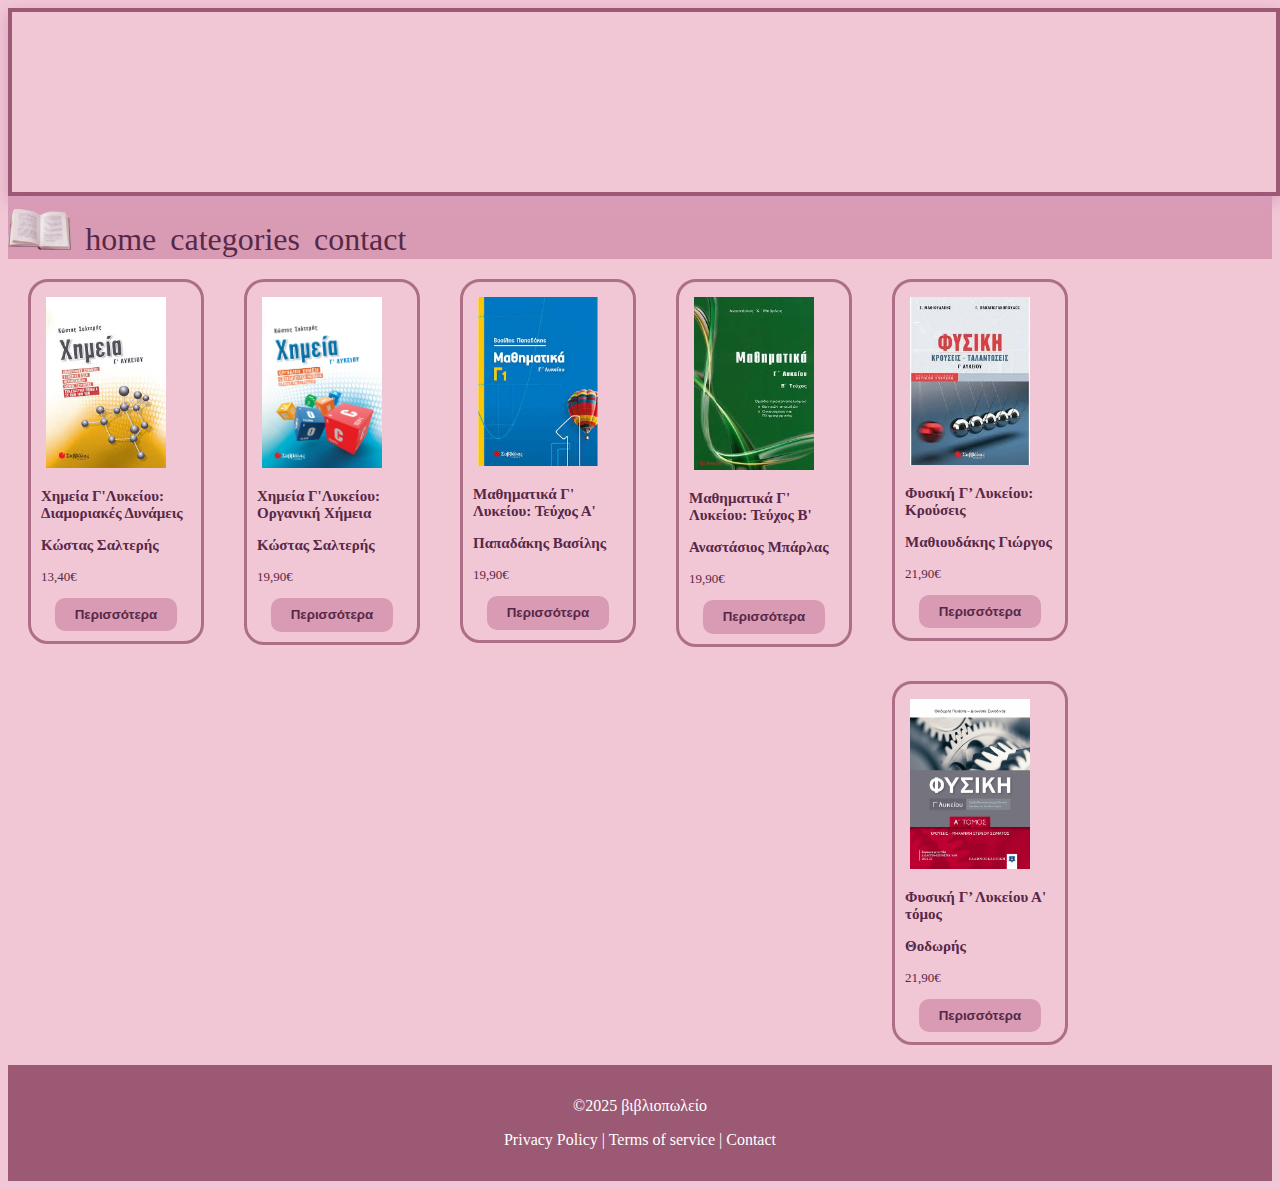
<file: index.html>
<!DOCTYPE html>
<html lang="en">

<head>
  <meta charset="UTF-8">
  <meta name="viewport" content="width=device-width, initial-scale=1.0">
  <title>βιβλιοπωλειο</title>
  <link rel="stylesheet" href="format.css">
  <link rel="icon" type="image/x-icon" href="images/logoimg.png">
</head>

<body style="background-color:#f1c7d5">

  <!-- SLIDESHOW HEADER-->
  <header>
    
    <div class="slides">
      <div class="slide slide-1">
        <img src="images/booksbackround6.jpg">
      </div>

      <div class="slide slide-2">
        <img src="images/booksbackround7.jpg">
      </div>

      <div class="slide slide-3">
        <img src="images/booksbackround9.jpg">
      </div>
      
    </div>

  </header>


  <!--NAVIGATION BAR -->
  <nav class="menu">
    <img class="logo" src="images/logoimg.png" alt="">
    <a href="index.html"><button class="navbarbutton">home</button></a>
    <div class="dropdown">
      <a class="dropbtn">categories</a>
      <div class="dropdown-content">
        <a href="math.html">βοηθήματα μαθηματικών </a>
        <a href="chemistry.html"> βοηθήματα χημείας</a>
        <a href="physics.html"> βοηθήματα φυσικής</a>
      </div>
    </div>
    <a href="contact.html"> <button class="navbarbutton">contact</button></a>

  </nav>




  <!--MENU CONTENT-->

  <div class="vivlia">
    <img class="bookimg" src="images/salterhsxhmeia1.jpg" alt="">
    <div class="description">
      <p class="desc">Χημεία Γ'Λυκείου: Διαμοριακές Δυνάμεις</p>
      <p class="desc">Κώστας Σαλτερής</p>
      <p class="price">13,40€ </p>
      <a href="details1.html"><button class="more">Περισσότερα</button></a>
    </div>
  </div>

  <div class="vivlia">
    <a href="details2.html"> <img class="bookimg" src="images/salterhsxhmeia2.jpg"></a>
    <div class="description">
      <p class="desc">Χημεία Γ'Λυκείου: Οργανική Χήμεια </p>
      <p class="desc">Κώστας Σαλτερής</p>
      <p class="price">19,90€ </p>
      <a href="details1.html"><button class="more">Περισσότερα</button></a>
    </div>
  </div>

  <div class="vivlia">
    <a href="details3.html"> <img class="bookimg" src="images/mathbiblio1.jpg"></a>
    <div class="description">
      <p class="desc"> Μαθηματικά Γ' Λυκείου: Τεύχος Α'</p>
      <p class="desc">Παπαδάκης Βασίλης</p>
      <p class="price">19,90€ </p>
      <a href="details1.html"><button class="more">Περισσότερα</button></a>
    </div>
  </div>

  <div class="vivlia2seira">
    <a href="details4.html"> <img class="bookimg" src="images/mathvivlio2.jpg"></a>
    <div class="description">
      <p class="desc"> Μαθηματικά Γ' Λυκείου: Τεύχος Β'</p>
      <p class="desc">Αναστάσιος Μπάρλας</p>
      <p class="price">19,90€ </p>
      <a href="details1.html"><button class="more">Περισσότερα</button></a>
    </div>
  </div>

  <div class="vivlia">
    <a href="details4.html"> <img class="bookimg" src="images/fusikhvivlio1.jpg"></a>
    <div class="description">
      <p class="desc">
        Φυσική Γ’ Λυκείου: Κρούσεις </p>
      <p class="desc">Μαθιουδάκης Γιώργος</p>
      <p class="price">21,90€ </p>
      <a href="details1.html"><button class="more">Περισσότερα</button></a>
    </div>
  </div>

  <div class="vivlia">
    <a href="details4.html"> <img class="bookimg" src="images/fusikhvivlio2.jpeg"> </a>
    <div class="description">
      <p class="desc"> Φυσική Γ’ Λυκείου Α' τόμος
      </p>
      <p class="desc">Θοδωρής </p>
      <p class="price">21,90€ </p>
      <a href="details1.html"><button class="more">Περισσότερα</button></a>
    </div>
  </div>

<!--COPYRIGHTS-->
  <footer>
    <p> ©2025 βιβλιοπωλείο</p>
    <p> Privacy Policy | Terms of service | Contact</p>
  </footer>

</body>

</html>
</file>
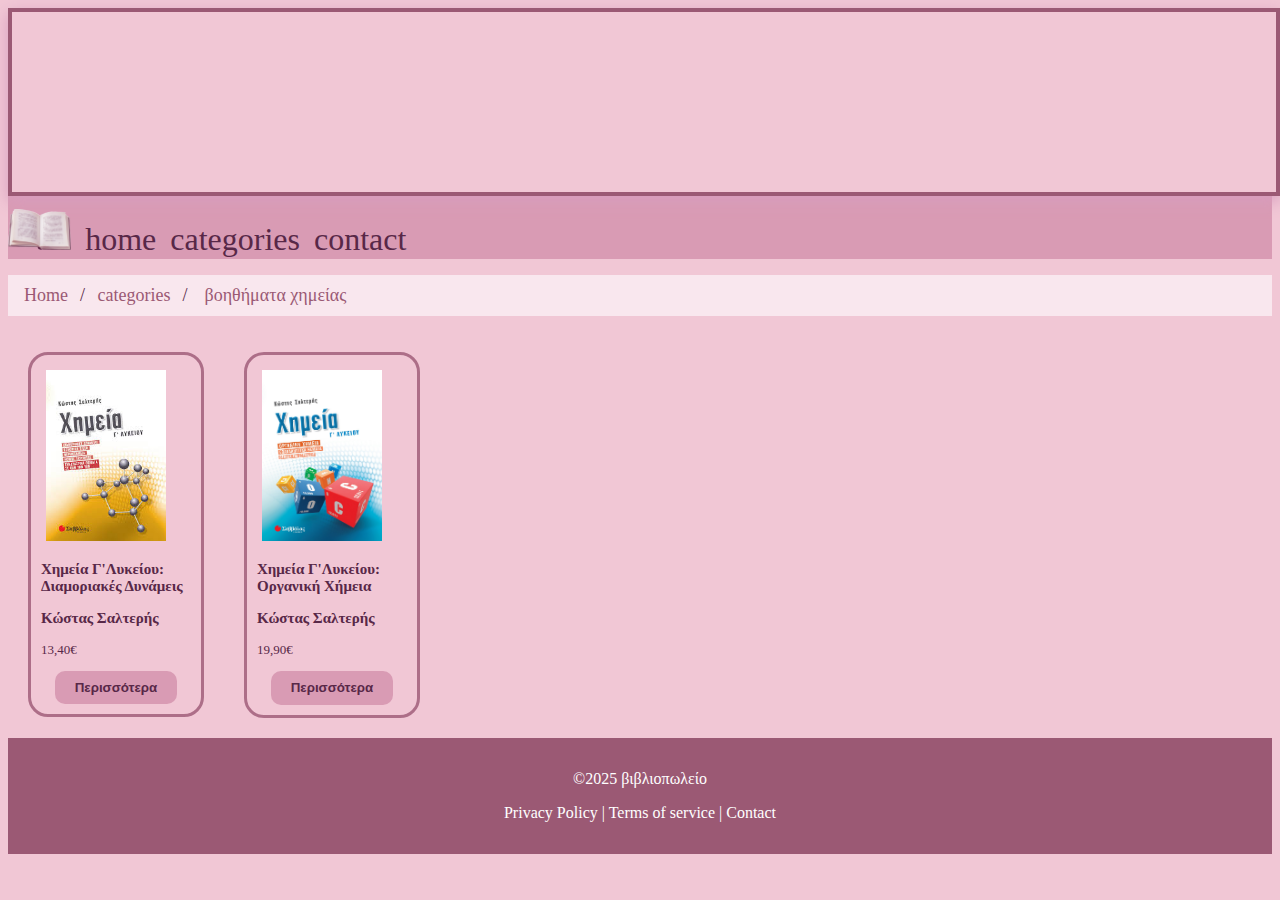
<file: chemistry.html>
<!DOCTYPE html>
<html lang="en">
<head>
    <meta charset="UTF-8">
    <meta name="viewport" content="width=device-width, initial-scale=1.0">
    <title>βοηθήματα χημείας</title>
    <link rel="stylesheet" href="format.css">
  <link rel="icon" type="image/x-icon" href="images/logoimg.png">
</head>
<body style="background-color: #f1c7d5;">

<!-- SLIDESHOW HEADER-->
<header>
    
    <div class="slides">
      <div class="slide slide-1">
        <img src="images/booksbackround6.jpg">
      </div>

      <div class="slide slide-2">
        <img src="images/booksbackround7.jpg">
      </div>

      <div class="slide slide-3">
        <img src="images/booksbackround9.jpg">
      </div>
      
    </div>

  </header>


  <!--NAVIGATION BAR -->
  <nav class="menu">
    <img class="logo" src="images/logoimg.png" alt="">
    <a href="index.html"><button class="navbarbutton">home</button></a>
    <div class="dropdown">
      <a class="dropbtn">categories</a>
      <div class="dropdown-content">
        <a href="math.html">βοηθήματα μαθηματικών </a>
        <a href="chemistry.html"> βοηθήματα χημείας</a>
        <a href="physics.html"> βοηθήματα φυσικής</a>
      </div>
    </div>
    <a href="contact.html"> <button class="navbarbutton">contact</button></a>

  </nav>

 <!--BREADCRUMB -->
 <ul class="breadcrumb">
    <li><a href="index.html">Home</a></li>
    <li><a href="#">categories</a></li>
    <li><a href="chemistry.html"> βοηθήματα χημείας</a></li>
</ul>



  <!--MENU CONTENT-->

  <div class="vivlia">
    <img class="bookimg" src="images/salterhsxhmeia1.jpg" alt="">
    <div class="description">
      <p class="desc">Χημεία Γ'Λυκείου: Διαμοριακές Δυνάμεις</p>
      <p class="desc">Κώστας Σαλτερής</p>
      <p class="price">13,40€ </p>
      <a href="details1.html"><button class="more">Περισσότερα</button></a>
    </div>
  </div>

  <div class="vivlia">
    <a href="details2.html"> <img class="bookimg" src="images/salterhsxhmeia2.jpg"></a>
    <div class="description">
      <p class="desc">Χημεία Γ'Λυκείου: Οργανική Χήμεια </p>
      <p class="desc">Κώστας Σαλτερής</p>
      <p class="price">19,90€ </p>
      <a href="details1.html"><button class="more">Περισσότερα</button></a>
    </div>
  </div>

   <!--COPYRIGHTS-->
  <footer>
    <p> ©2025 βιβλιοπωλείο</p>
    <p> Privacy Policy | Terms of service | Contact</p>
  </footer>


</body>
</html>
</file>
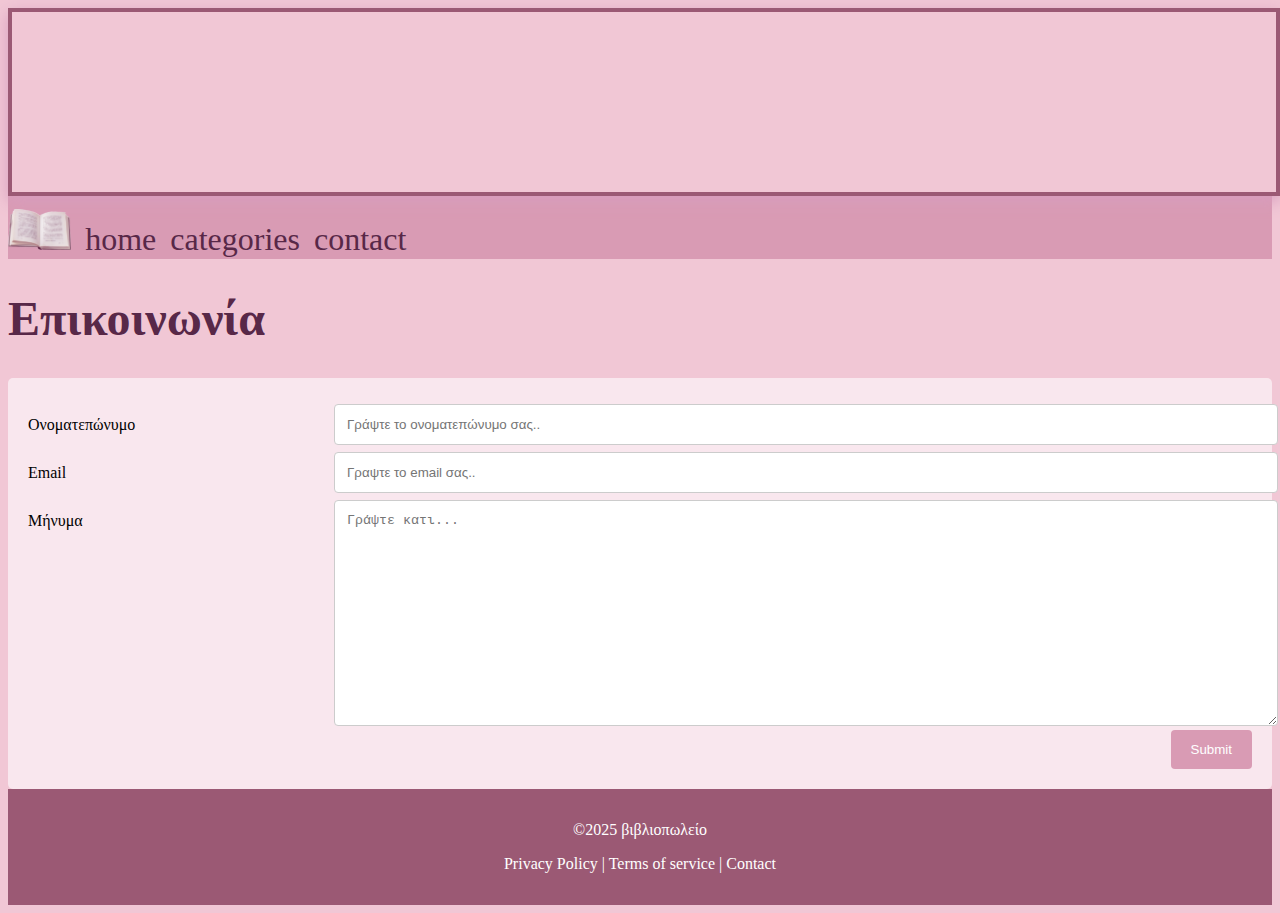
<file: contact.html>
<!DOCTYPE html>
<html lang="en">

<head>
  <meta charset="UTF-8">
  <meta name="viewport" content="width=device-width, initial-scale=1.0">
  <title>contact</title>
  <link rel="stylesheet" href="contact.css">
  <link rel="icon" type="image/x-icon" href="images/logoimg.png">
</head>

<body style="background-color: #f1c7d5;">

  <!-- SLIDESHOW HEADER-->
  <header>
    
    <div class="slides">
      <div class="slide slide-1">
        <img src="images/booksbackround6.jpg">
      </div>

      <div class="slide slide-2">
        <img src="images/booksbackround7.jpg">
      </div>

      <div class="slide slide-3">
        <img src="images/booksbackround9.jpg">
      </div>
      
    </div>

  </header>
<!--NAVIGATION BAR-->
  <nav class="menu">
    <img class="logo" src="images/logoimg.png" alt="">
    <a href="index.html"><button class="navbarbutton">home</button></a>
    <div class="dropdown">
      <a class="dropbtn">categories</a>
      <div class="dropdown-content">
        <a href="math.html">βοηθήματα μαθηματικών </a>
        <a href="chemistry.html"> βοηθήματα χημείας</a>
        <a href="physics.html"> βοηθήματα φυσικής</a>
      </div>
    </div>
    <a href="contact.html"> <button class="navbarbutton">contact</button></a>

  </nav>
<!-- PAGE CONTENT : ΦΟΡΜΑ ΣΥΜΠΛΗΡΩΣΗΣ-->
  <h1> Επικοινωνία </h1>
  <div class="container">
    <form action="/action_page.php">
      <div class="row">
        <div class="col-25">
          <label for="name">Ονοματεπώνυμο</label>
        </div>
        <div class="col-75">
          <input type="text" id="name" name="firstname" placeholder="Γράψτε το ονοματεπώνυμο σας..">
        </div>
      </div>
      <div class="row">
        <div class="col-25">
          <label for="lname">Email</label>
        </div>
        <div class="col-75">
          <input type="text" id="lname" name="lastname" placeholder="Γραψτε το email σας..">
        </div>
      </div>


      <div class="row">
        <div class="col-25">
          <label for="subject">Μήνυμα</label>
        </div>
        <div class="col-75">
          <textarea id="subject" name="subject" placeholder="Γράψτε κατι..." style="height:200px"></textarea>
        </div>
      </div>
      <div class="row">
        <input type="submit" value="Submit">
      </div>
    </form>
  </div>

  <!-- COPYRIGHTS-->
  <footer>
    <p> ©2025 βιβλιοπωλείο</p>
    <p> Privacy Policy | Terms of service | Contact</p>
  </footer>
</body>

</html>
</file>
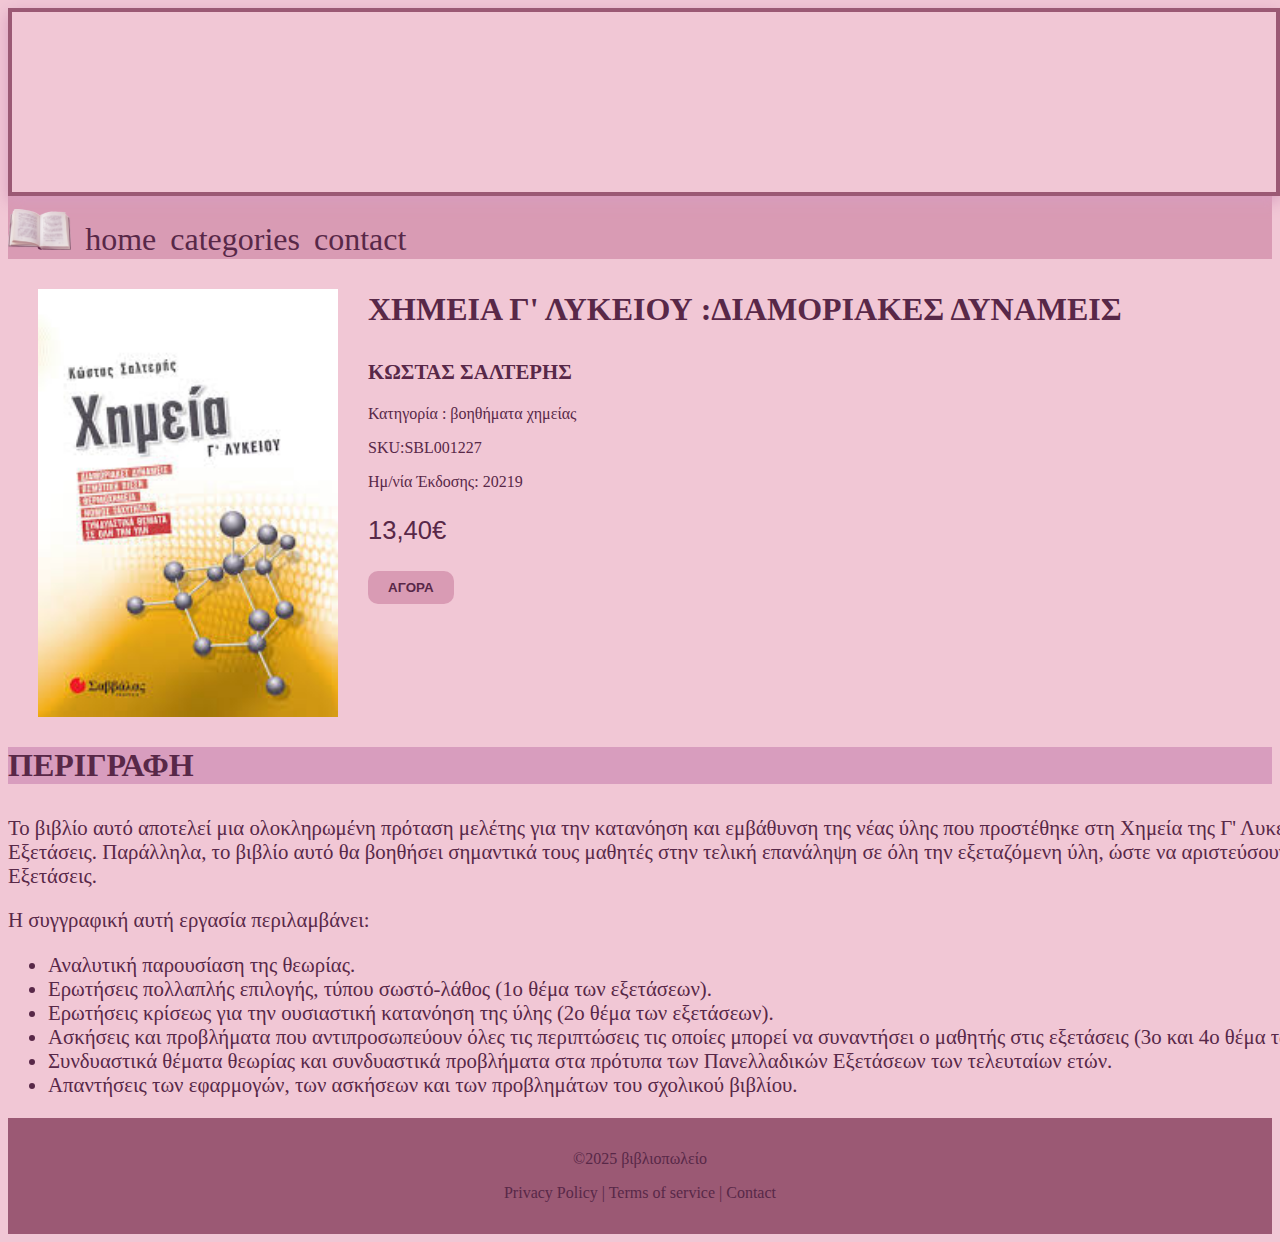
<file: details1.html>
<!DOCTYPE html>
<html lang="en">

<head>
    <meta charset="UTF-8">
    <meta name="viewport" content="width=device-width, initial-scale=1.0">
    <title>DETAILS</title>
    <link rel="stylesheet" href="detailpage.css">
    <link rel="icon" type="image/x-icon" href="images/logoimg.png">
</head>

<body style="background-color: #f1c7d5;">

    <!--SLIDESHOW HEADER-->
    <header>
    
        <div class="slides">
          <div class="slide slide-1">
            <img src="images/booksbackround6.jpg">
          </div>
    
          <div class="slide slide-2">
            <img src="images/booksbackround7.jpg">
          </div>
    
          <div class="slide slide-3">
            <img src="images/booksbackround9.jpg">
          </div>
          
        </div>
    
      </header>

    <!--NAVIGATION BAR-->
    <nav class="menu">
        <img class="logo" src="images/logoimg.png" alt="">
        <a href="index.html"><button class="navbarbutton">home</button></a>
        <div class="dropdown">
            <a class="dropbtn">categories</a>
            <div class="dropdown-content">
                <a href="math.html">βοηθήματα μαθηματικών </a>
                <a href="chemistry.html"> βοηθήματα χημείας</a>
                <a href="physics.html"> βοηθήματα φυσικής</a>
            </div>
        </div>
        <a href="contact.html"> <button class="navbarbutton">contact</button></a>

    </nav>


    <!--PAGE CONTENT: DETAILS-->
    <img class="bookimgdetail" src="images/salterhsxhmeia1.jpg" alt="">
    <p class="title"> ΧΗΜΕΙΑ Γ' ΛΥΚΕΙΟΥ :ΔΙΑΜΟΡΙΑΚΕΣ ΔΥΝΑΜΕΙΣ</p>
    <p class="author"> ΚΩΣΤΑΣ ΣΑΛΤΕΡΗΣ</p>
    <p>Κατηγορία : βοηθήματα χημείας </p>
    <p>SKU:SBL001227</p>
    <p>Ημ/νία Έκδοσης: 20219</p>
    <p class="price"> 13,40€</p>
    <button class="agora">ΑΓΟΡΑ</button>
    <p class="title2">ΠΕΡΙΓΡΑΦΗ</p>
    <div class="periexomeno">
        <p>
            Το βιβλίο αυτό αποτελεί μια ολοκληρωμένη πρόταση μελέτης για την κατανόηση και εμβάθυνση της
            νέας ύλης που προστέθηκε στη Χημεία της Γ' Λυκείου για τις Πανελλαδικές Εξετάσεις. Παράλληλα, το βιβλίο αυτό
            θα
            βοηθήσει σημαντικά τους μαθητές στην τελική επανάληψη σε όλη την εξεταζόμενη ύλη, ώστε να αριστεύσουν στις
            Πανελλαδικές Εξετάσεις.
        <p> Η συγγραφική αυτή εργασία περιλαμβάνει:</p>
        <ul>
            <li>Αναλυτική παρουσίαση της θεωρίας.</li>
            <li>Ερωτήσεις πολλαπλής επιλογής, τύπου σωστό-λάθος (1ο θέμα των εξετάσεων).</li>
            <li> Ερωτήσεις κρίσεως για την ουσιαστική κατανόηση της ύλης (2ο θέμα των εξετάσεων).</li>
            <li>Ασκήσεις και προβλήματα που αντιπροσωπεύουν όλες τις περιπτώσεις τις οποίες μπορεί να συναντήσει ο
                μαθητής στις
                εξετάσεις (3ο και 4ο θέμα των εξετάσεων).</li>
            <li> Συνδυαστικά θέματα θεωρίας και συνδυαστικά προβλήματα στα πρότυπα των Πανελλαδικών Εξετάσεων των
                τελευταίων
                ετών.</li>
            <li> Απαντήσεις των εφαρμογών, των ασκήσεων και των προβλημάτων του σχολικού βιβλίου.</li>
        </ul>

        </p>
    </div>

    
<!-- COPYRIGHTS -->
    <footer>
        <p> ©2025 βιβλιοπωλείο</p>
        <p> Privacy Policy | Terms of service | Contact</p>
    </footer>
</body>

</html>
</file>
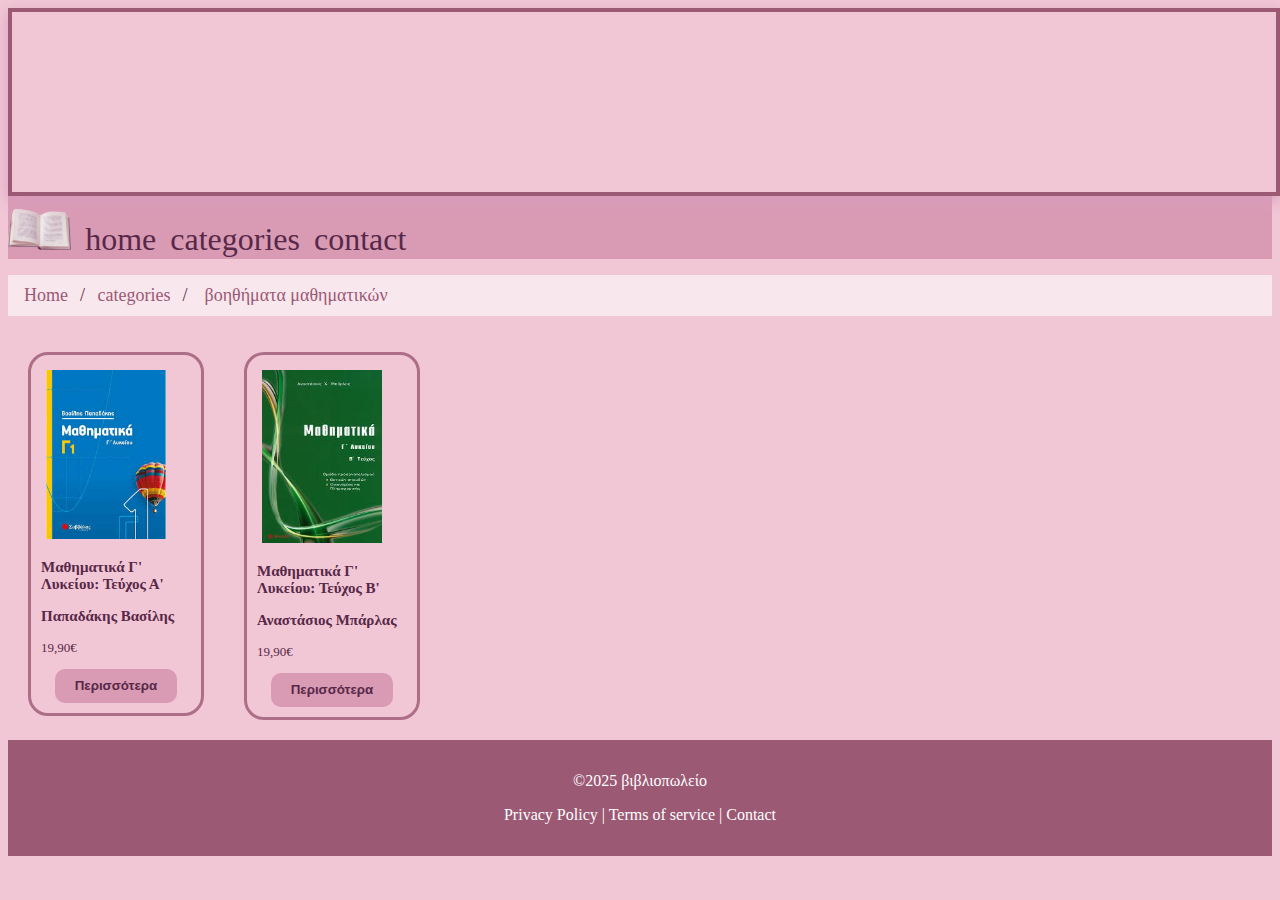
<file: math.html>
<!DOCTYPE html>
<html lang="en">

<head>
    <meta charset="UTF-8">
    <meta name="viewport" content="width=device-width, initial-scale=1.0">
    <title>math</title>
    <link rel="stylesheet" href="format.css">
    <link rel="icon" type="image/x-icon" href="images/logoimg.png">
</head>

<body style="background-color: #f1c7d5;">

    <!--SLIDESHOW HEADER -->
    <header>
    
        <div class="slides">
          <div class="slide slide-1">
            <img src="images/booksbackround6.jpg">
          </div>
    
          <div class="slide slide-2">
            <img src="images/booksbackround7.jpg">
          </div>
    
          <div class="slide slide-3">
            <img src="images/booksbackround9.jpg">
          </div>
          
        </div>
    
      </header>

    <!--NAVIGATION BAR -->
    <nav class="menu">
        <img class="logo" src="images/logoimg.png" alt="">
        <a href="index.html"><button class="navbarbutton">home</button></a>
        <div class="dropdown">
            <a class="dropbtn">categories</a>
            <div class="dropdown-content">
                <a href="math.html">βοηθήματα μαθηματικών </a>
                <a href="chemistry.html"> βοηθήματα χημείας</a>
                <a href="physics.html"> βοηθήματα φυσικής</a>
            </div>
        </div>
        <a href="contact.html"> <button class="navbarbutton">contact</button></a>

    </nav>

    <!--BREADCRUMB -->
    <ul class="breadcrumb">
        <li><a href="index.html">Home</a></li>
        <li><a href="#">categories</a></li>
        <li><a href="math.html"> βοηθήματα μαθηματικών</a></li>
    </ul>

    <!-- PAGE CONTENT-->
    <div class="vivlia">
        <a href="details3.html"> <img class="bookimg" src="images/mathbiblio1.jpg"></a>
        <div class="description">
            <p class="desc"> Μαθηματικά Γ' Λυκείου: Τεύχος Α'</p>
            <p class="desc">Παπαδάκης Βασίλης</p>
            <p class="price">19,90€ </p>
            <a href="details1.html"><button class="more">Περισσότερα</button></a>
        </div>
    </div>

    <div class="vivlia2seira">
        <a href="details4.html"> <img class="bookimg" src="images/mathvivlio2.jpg"></a>
        <div class="description">
            <p class="desc"> Μαθηματικά Γ' Λυκείου: Τεύχος Β'</p>
            <p class="desc">Αναστάσιος Μπάρλας</p>
            <p class="price">19,90€ </p>
            <a href="details1.html"><button class="more">Περισσότερα</button></a>
        </div>
    </div>

    <!--COPYRIGHTS-->
    <footer>
        <p> ©2025 βιβλιοπωλείο</p>
        <p> Privacy Policy | Terms of service | Contact</p>
    </footer>
</body>

</html>
</file>
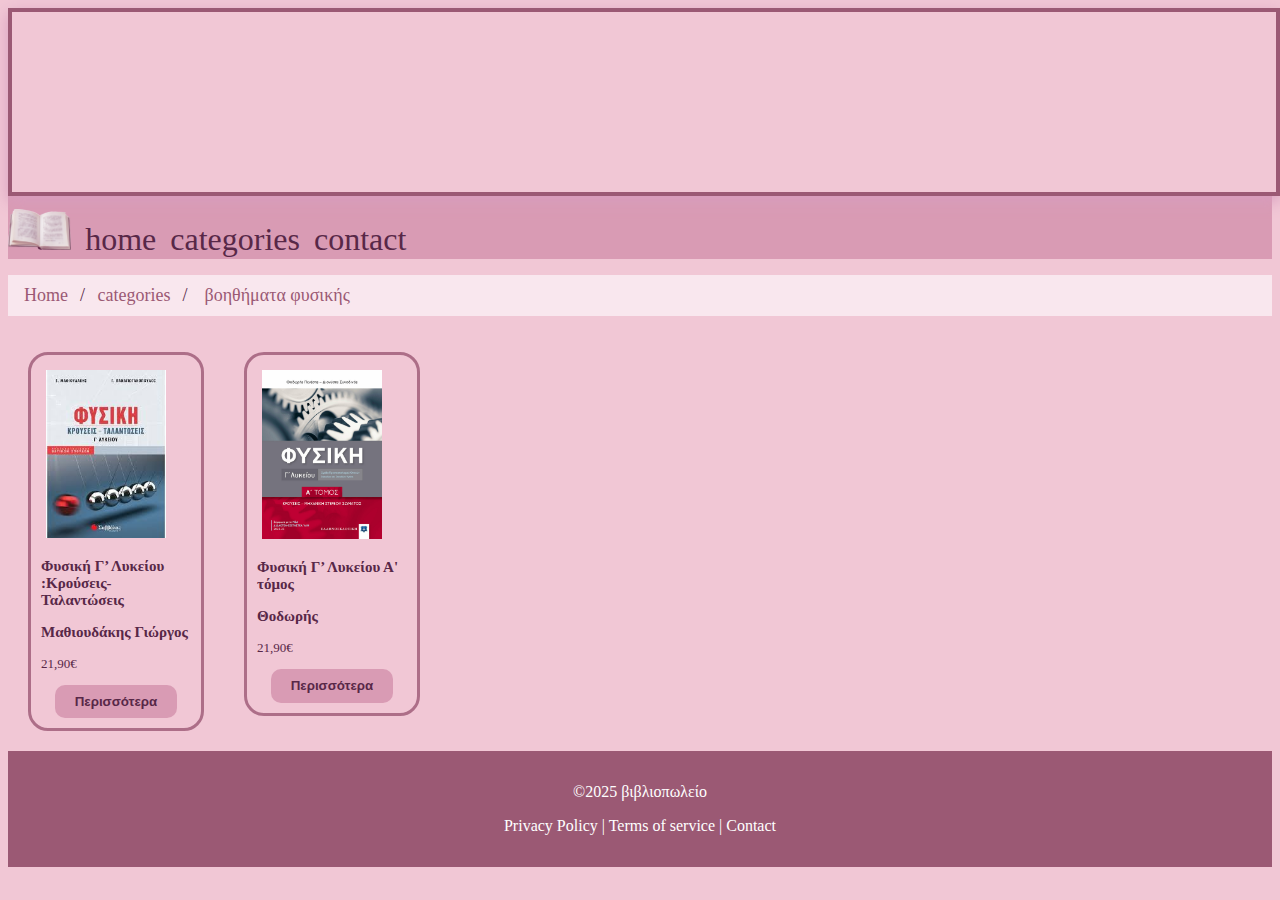
<file: physics.html>
<!DOCTYPE html>
<html lang="en">
<head>
    <meta charset="UTF-8">
    <meta name="viewport" content="width=device-width, initial-scale=1.0">
    <title>βοηθήματα φυσικής</title>
    <link rel="stylesheet" href="format.css">
  <link rel="icon" type="image/x-icon" href="images/logoimg.png">
</head>
<body style="background-color: #f1c7d5;">

<!-- SLIDESHOW HEADER-->
<header>
    
    <div class="slides">
      <div class="slide slide-1">
        <img src="images/booksbackround6.jpg">
      </div>

      <div class="slide slide-2">
        <img src="images/booksbackround7.jpg">
      </div>

      <div class="slide slide-3">
        <img src="images/booksbackround9.jpg">
      </div>
      
    </div>

  </header>


  <!--NAVIGATION BAR -->
  <nav class="menu">
    <img class="logo" src="images/logoimg.png" alt="">
    <a href="index.html"><button class="navbarbutton">home</button></a>
    <div class="dropdown">
      <a class="dropbtn">categories</a>
      <div class="dropdown-content">
        <a href="math.html">βοηθήματα μαθηματικών </a>
        <a href="chemistry.html"> βοηθήματα χημείας</a>
        <a href="physics.html"> βοηθήματα φυσικής</a>
      </div>
    </div>
    <a href="contact.html"> <button class="navbarbutton">contact</button></a>

  </nav>

 <!--BREADCRUMB -->
 <ul class="breadcrumb">
    <li><a href="index.html">Home</a></li>
    <li><a href="#">categories</a></li>
    <li><a href="physics.html"> βοηθήματα φυσικής</a></li>
</ul>



  <!--MENU CONTENT-->

  <div class="vivlia">
    <a href="details4.html"> <img class="bookimg" src="images/fusikhvivlio1.jpg"></a>
    <div class="description">
      <p class="desc">
        Φυσική Γ’ Λυκείου :Κρούσεις-Ταλαντώσεις </p>
      <p class="desc">Μαθιουδάκης Γιώργος</p>
      <p class="price">21,90€ </p>
      <a href="details1.html"><button class="more">Περισσότερα</button></a>
    </div>
  </div>

  <div class="vivlia">
    <a href="details4.html"> <img class="bookimg" src="images/fusikhvivlio2.jpeg"> </a>
    <div class="description">
      <p class="desc"> Φυσική Γ’ Λυκείου Α' τόμος
      </p>
      <p class="desc">Θοδωρής </p>
      <p class="price">21,90€ </p>
      <a href="details1.html"><button class="more">Περισσότερα</button></a>
    </div>
  </div>

   <!--COPYRIGHTS-->
  <footer>
    <p> ©2025 βιβλιοπωλείο</p>
    <p> Privacy Policy | Terms of service | Contact</p>
  </footer>


</body>
</html>
</file>
<file: format.css>
/* NAVIGATION BAR SETTINGS */
.menu {
    font-size: 200%;
    color: #582848;
    ;
    background-color: #D99BB4;

}

button.navbarbutton {
  
    border: 0ch;
    font-size: 100%;
    color: #582848;
    background-color: #D99BB4;
    font-family: serif;

}

button:hover {
    background-color: #D9B9C7;
}


:link {
    color: #582848;
}

a:hover {

    background-color: #D9B9C7;
}
.logo {
  padding-top: 1%;
    height: 5% ;
    width: 5%;
}

/* NAVIGATIONBAR :DROPDOWN MENU*/
.dropdown {
    position: relative;
    display: inline-block;
}

.dropdown-content {
    display: none;
    position: absolute;
    background-color: #e6cbd4;
    min-width: 160px;
    box-shadow: 0px 8px 16px 0px #582848;
    z-index: 1;
}

.dropdown-content a {
    color: #582848;
    padding: 12px 16px;
    text-decoration: none;
    display: block;
}

.dropdown-content a:hover {
    background-color: #d89dbe;
}

.dropdown:hover .dropdown-content {
    display: block;
}

.dropdown:hover .dropbtn {
    background-color: #D9B9C7;
}


/*BREADCRUMB SETTINGS*/

ul.breadcrumb {
    padding: 10px 16px;
    list-style: none;
    background-color: #f9e7ee;
}


ul.breadcrumb li {
    display: inline;
    font-size: 18px;
}

ul.breadcrumb li+li:before {
    padding: 8px;
    color: #582848;
    content: "/\00a0";
}


ul.breadcrumb li a {
    color: #9b5974;
    text-decoration: none;
}


ul.breadcrumb li a:hover {
    color: #582848;
    text-decoration: underline;
}


/*SLIDESHOW SETTINGS*/
.slides {
width: 100%;
    height: 20vh;
    overflow: hidden;
    position: relative;
    border: 4px solid #9b5974;
    box-shadow: #d89dbe 0px 5px 15px;
}

.slide {
    position: absolute;
    height: 100%;
    opacity: 0;
    inset: 0;
    animation: slide-show 12s infinite;
}

.slide-2 {animation-delay: 2s;}
.slide-3 {animation-delay: 8s;}

.slide img {
    width: 100%;
    height: 100%;
    object-fit: cover;
    object-position: center;
}

@keyframes slide-show {
    0% {
        opacity: 0;
    }

    10% {
        opacity: 1;
    }

     30% {
        opacity: 1;
        scale: 1.03;
    }

    50% {
        opacity: 0;

    }

}

/*PAGE CONTENT SETTINGS*/


div.vivlia {

    clear: right;
    margin: 20px;
    float: left;
    text-align: center;
}

div.vivlia2seira {
    clear: right;
    margin: 20px;
    float: left;
    text-align: center;
}

div.description {
    color: #582848;
}



.desc {
    text-align: left;
    padding: 0px;
    width: 150px;
    font-weight: bolder;

}

.price {
    text-align: left;
    font-size: small;

}

.bookimg {
    float: left;
    width: 120px;
    height: fit-content;
    padding: 5px;
}

.vivlia {
    display: grid;
    column-gap: 30px;
    border: 3px solid #ad6e88; 
    border-radius: 20px;
  padding: 20px;
  font-size: 15px;
  text-align: center;
    padding: 10px;
}

.vivlia2seira {
    display: grid;
    column-gap: 30px;
    border: 3px solid #ad6e88; 
    border-radius: 20px;
  padding: 20px;
  font-size: 15px;
  text-align: center;
    padding: 10px;
}

/* ΡΥΘΜΙΣΕΙΣ ΚΟΥΜΠΙΩΝ*/
button.more {
    border: 0;
    line-height: 2.5;
    padding: 0 20px;
    text-align: center;
    color: #582848;
    font-weight: bold;
    border-radius: 10px;
    background-color: #D99BB4;

}

button.more:hover {
    background-color: #e4afc1;
}




/* COPYRIGHTS*/
footer {
    padding: 1em;
    color: white;
    background-color: #9b5974;
    clear: left;
    text-align: center;
}
</file>
<file: contact.css>
/*SLIDESHOW HEADER SETTINGS*/
.slides {
    width: 100%;
        height: 20vh;
        overflow: hidden;
        position: relative;
        border: 4px solid #9b5974;
        box-shadow: #d89dbe 0px 5px 15px;
    }
    
    .slide {
        position: absolute;
        height: 100%;
        opacity: 0;
        inset: 0;
        animation: slide-show 12s infinite;
    }
    
    .slide-2 {animation-delay: 2s;}
    .slide-3 {animation-delay: 8s;}
    
    .slide img {
        width: 100%;
        height: 100%;
        object-fit: cover;
        object-position: center;
    }
    
    @keyframes slide-show {
        0% {
            opacity: 0;
        }
    
        10% {
            opacity: 1;
        }
    
         30% {
            opacity: 1;
            scale: 1.03;
        }
    
        50% {
            opacity: 0;
    
        }
    
    }
    

/* NAVIGATION BAR SETTINGS*/
.menu {
    font-size: 200%;
    color: #582848;
    ;
    background-color: #D99BB4;

}

button.navbarbutton {
    border: 0ch;
    font-size: 100%;
    color: #582848;
    background-color: #D99BB4;
    font-family: serif;

}

button:hover {
    background-color: #D9B9C7;
}


:link {
    color: #582848;
}

a:hover {

    background-color: #D9B9C7;
}

button.more {
    border: 0;
    line-height: 2.5;
    padding: 0 20px;
    text-align: center;
    color: #582848;
    font-weight: bold;
    border-radius: 10px;
    background-color: #D99BB4;

}

button.more:hover {
    background-color: #e4afc1;
}

.logo {
    padding-top: 1%;
      height: 5% ;
      width: 5%;
  }

/*NAVIGATION BAR : DROPDOWN MENU*/
.dropdown {
    position: relative;
    display: inline-block;
}

.dropdown-content {
    display: none;
    position: absolute;
    background-color: #e6cbd4;
    min-width: 160px;
    box-shadow: 0px 8px 16px 0px #582848;
    z-index: 1;
}

.dropdown-content a {
    color: #582848;
    padding: 12px 16px;
    text-decoration: none;
    display: block;
}

.dropdown-content a:hover {
    background-color: #d89dbe;
}

.dropdown:hover .dropdown-content {
    display: block;
}

.dropdown:hover .dropbtn {
    background-color: #D9B9C7;
}

/* ΕΠΙΚΕΦΑΛΙΔΑ*/
h1 {
    color: #582848;
    font-size: xxx-large;
}




/* ΠΕΡΙΕΧΟΜΕΝΟ :ΦΟΡΜΑ ΣΥΜΠΛΗΡΩΣΗΣ */

input[type=text],
select,
textarea {
    width: 100%;
    padding: 12px;
    border: 1px solid #ccc;
    border-radius: 4px;
    resize: vertical;
}

label {
    padding: 12px 12px 12px 0;
    display: inline-block;
}

input[type=submit] {
    background-color: #D99BB4;
    color: white;
    padding: 12px 20px;
    border: none;
    border-radius: 4px;
    cursor: pointer;
    float: right;
}

input[type=submit]:hover {
    background-color: #f8d6ed;
}

.container {
    border-radius: 5px;
    background-color: #f9e7ee;
    padding: 20px;
}

.col-25 {
    float: left;
    width: 25%;
    margin-top: 6px;
}

.col-75 {
    float: left;
    width: 75%;
    margin-top: 6px;
}

.row:after {
    content: "";
    display: table;
    clear: both;
}

/* Responsive layout */
@media screen and (max-width: 600px) {

    .col-25,
    .col-75,
    input[type=submit] {
        width: 100%;
        margin-top: 0;
    }
}
/*COPYRIGHT SETTINGS*/
footer {
    padding: 1em;
    color: white;
    background-color: #9b5974;
    clear: left;
    text-align: center;
}
</file>
<file: detailpage.css>
/*SLIDESHOW HEADER SETTINGS*/
.slides {
    width: 100%;
    height: 20vh;
    overflow: hidden;
    position: relative;
    border: 4px solid #9b5974;
    box-shadow: #d89dbe 0px 5px 15px;
}

.slide {
    position: absolute;
    height: 100%;
    opacity: 0;
    inset: 0;
    animation: slide-show 12s infinite;
}

.slide-2 {
    animation-delay: 2s;
}

.slide-3 {
    animation-delay: 8s;
}

.slide img {
    width: 100%;
    height: 100%;
    object-fit: cover;
    object-position: center;
}

@keyframes slide-show {
    0% {
        opacity: 0;
    }

    10% {
        opacity: 1;
    }

    30% {
        opacity: 1;
        scale: 1.03;
    }

    50% {
        opacity: 0;

    }

}


/* NAVIGATION BAR SETTINGS*/
.menu {
    font-size: 200%;
    color: #582848;
    ;
    background-color: #D99BB4;

}

:link {
    color: #582848;
}

a:hover {

    background-color: #D9B9C7;


}

button.navbarbutton {
    border: 0ch;
    font-size: 100%;
    color: #582848;
    background-color: #D99BB4;
    font-family: serif;

}

button:hover {
    background-color: #D9B9C7;
}

/*NAVIGATION BAR : DROPDOWN MENU*/
.dropdown {
    position: relative;
    display: inline-block;
}

.dropdown-content {
    display: none;
    position: absolute;
    background-color: #e6cbd4;
    min-width: 160px;
    box-shadow: 0px 8px 16px 0px #582848;
    z-index: 1;
}

.dropdown-content a {
    color: #582848;
    padding: 12px 16px;
    text-decoration: none;
    display: block;
}

.dropdown-content a:hover {
    background-color: #d89dbe;
}

.dropdown:hover .dropdown-content {
    display: block;
}

.dropdown:hover .dropbtn {
    background-color: #D9B9C7;
}

.logo {
    padding-top: 1%;
      height: 5% ;
      width: 5%;
  }

/* PAGE CONTENT*/

.bookimgdetail {
    float: left;
    width: 300px;
    height: fit-content;
    padding: 30px;
}

p {
    color: #582848;
}

.title {
    font-weight: bolder;
    color: #582848;
    font-size: 200%;

}

.title2 {
    background-color: #d89dbe;
    clear: left;
    font-weight: bolder;
    color: #582848;
    font-size: 200%;

}

div.periexomeno {
    clear: left;
    text-align: left;
    width: 1500px;
    color: #582848;
    font-size: 130%;
}

.author {
    color: #582848;
    font-weight: bold;
    font-size: 130%;
}

.price {
    font-family: Arial, Helvetica, sans-serif;
    font-size: 160%;
}

button.agora {
    border: 0;
    line-height: 2.5;
    padding: 0 20px;
    text-align: center;
    color: #582848;
    font-weight: bold;
    border-radius: 10px;
    background-color: #D99BB4;

}

/* COPYRIGHT SETINGS*/
footer {
    padding: 1em;
    color: white;
    background-color: #9b5974;
    clear: left;
    text-align: center;
}


/*RESPONSIVE LAYOUT*/
@media only screen and (max-width: 480px) {

    div.periexomeno {
        width: 500px;
        text-align: center;
        font-size: 70%;
    }

}
</file>
